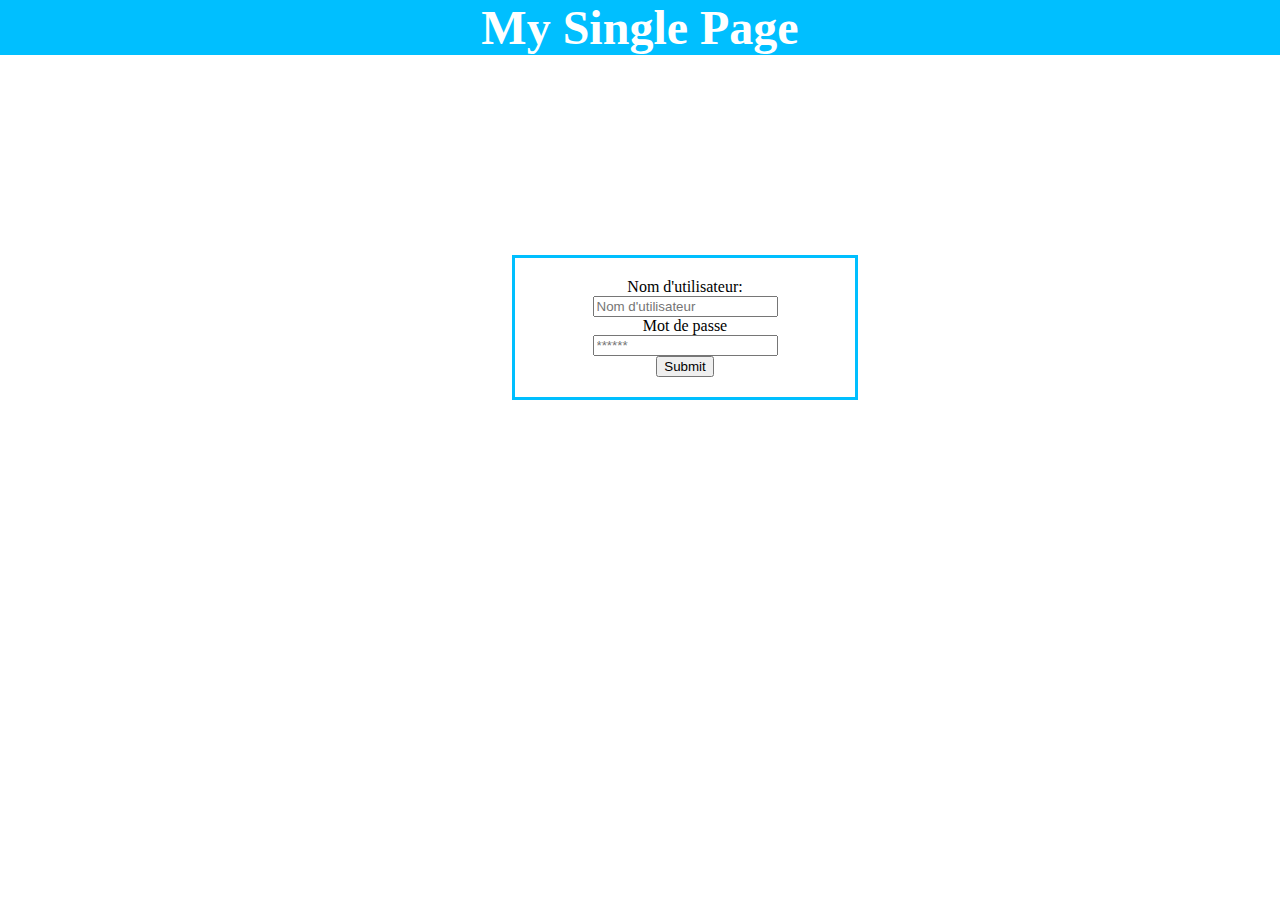
<file: index.html>
<!DOCTYPE html>
<html lang="en">
<head>
    <meta charset="UTF-8">
    <title>Title</title>
    <link rel="stylesheet" href="./assets/style.css">
    <script src="./assets/script.js"></script>
</head>
<body>
    <h1>My Single Page</h1>
    <nav class="hide">
        <span class="a home">Accueil</span>
        <span class="a profile"></span>
        <span class="a logout">Déconnexion</span>
    </nav>
    <main>

    </main>
</body>
</html>
</file>
<file: assets/style.css>
html, body, div, span, applet, object, iframe,
h1, h2, h3, h4, h5, h6, p, blockquote, pre,
a, abbr, acronym, address, big, cite, code,
del, dfn, em, img, ins, kbd, q, s, samp,
small, strike, strong, sub, sup, tt, var,
b, u, i, center,
dl, dt, dd, ol, ul, li,
fieldset, form, label, legend,
table, caption, tbody, tfoot, thead, tr, th, td,
article, aside, canvas, details, embed,
figure, figcaption, footer, header, hgroup,
menu, nav, output, ruby, section, summary,
time, mark, audio, video {
    margin: 0;
    padding: 0;
    font-size: 100%;
}

.hide{
    display: none;
}

h1{
    text-align: center;
    font-size: 300%;
    background-color: deepskyblue;
    color: white;
}

form.login{
    text-align: center;
    margin-top: 200px;
    border: solid #00BFFF;
    padding: 20px;
    margin-left: 40vw;
    margin-right: 40vw;
    min-width: 300px;
}

nav{
    padding-top: 20px;
    text-align: center;
    background-color: deepskyblue;
    color: white;
    font-size: 150%;
    display: flex;
    flex-direction: row;
    justify-content: space-evenly;
}

span.a:hover{
    color: black;
    cursor: pointer;
}

div.home{
    text-align: center;
    margin-top: 200px;
    font-size: 500%;
}

div.profile{
    text-align: center;
    margin-top: 200px;
    border: solid #00BFFF;
    padding: 20px;
    margin-left: 40vw;
    margin-right: 40vw;
    min-width: 300px;
}

div.profile > input{
    margin: 20px;
}

label, button{
    cursor: pointer;
}
</file>
